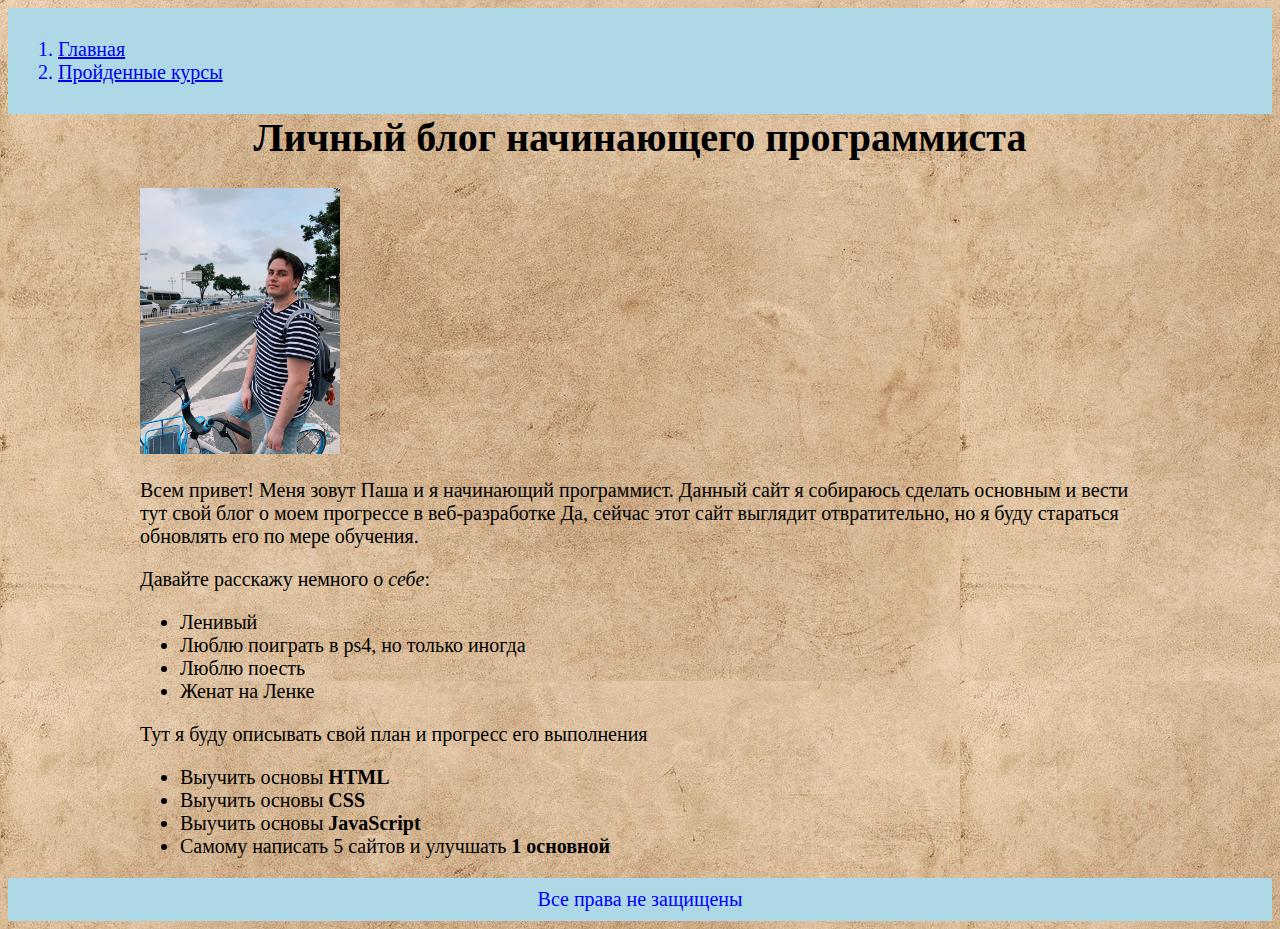
<file: index.html>
<!DOCTYPE html>
<html lang="ru">

<head>
    <meta charset="utf-8">
    <title> Мой блог </title>
    <link rel="stylesheet" a href="styles/styles.css">
</head>

<body style="background-image: url(images/1.jpg)">
    <div class="header">
        <ol>
            <li><a href="index.html">Главная</a> </li>
            <li><a href="courses.html">Пройденные курсы </a></li>
        </ol>
    </div>
    <div class="container">
        <h1 class="title">Личный блог начинающего программиста</h1>
        <img class="user" src="images/paulphoto.png">
        <p>Всем привет! Меня зовут Паша и я начинающий программист. Данный сайт я собираюсь сделать
            основным и вести тут свой блог о моем прогрессе в веб-разработке Да, сейчас этот
            сайт выглядит отвратительно, но я буду стараться обновлять его по мере обучения.  
        </p>
        <p>
            Давайте расскажу немного о <em>себе</em>:
            <ul>
                <li>Ленивый</li>
                <li>Люблю поиграть в ps4, но только иногда</li>
                <li>Люблю поесть</li>
                <li>Женат на Ленке</li>

            </ul>
        </p>
        <p> Тут я буду описывать свой план и прогресс его выполнения
            <ul>
                <li>Выучить основы <b>HTML</b></li>
                <li>Выучить основы <b>CSS</b></li>
                <li>Выучить основы <b>JavaScript</b></li>
                <li>Самому написать 5 сайтов и улучшать <b>1 основной</b></li>
            </ul>


        </p>
    </div>

    <div class="footer">
        Все права не защищены
    </div>
</body>
</file>
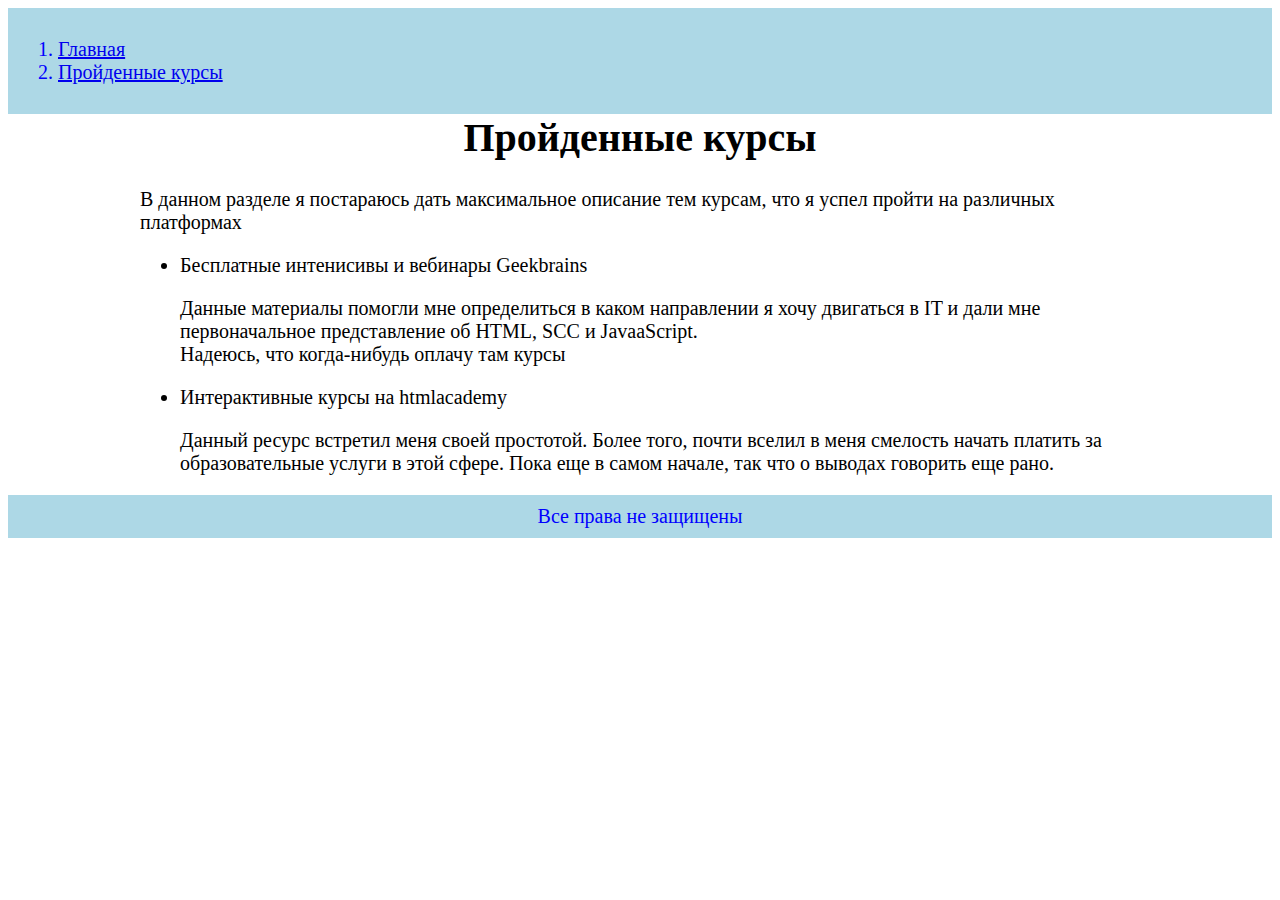
<file: courses.html>
<!DOCTYPE html>
<html lang="ru">

<head>
    <meta charset="utf-8">
    <title> Курсы </title>
    <link rel="stylesheet" ; href="styles/styles.css">
</head>

<body>
    <div class="header">
        <ol>
            <li><a href="index.html">Главная</a> </li>
            <li><a href="courses.html">Пройденные курсы </a></li>
        </ol>
    </div>
    <div class="container">
        <h1 class="title"> Пройденные курсы </h1>
        <p>В данном разделе я постараюсь дать максимальное описание тем курсам, что я успел пройти
            на различных платформах
        </p>
        <ul>
            <li>Бесплатные интенисивы и вебинары Geekbrains</li>
            <p>Данные материалы помогли мне определиться в каком направлении я хочу двигаться в IT
                и дали мне первоначальное представление об HTML, SCC и JavaaScript. <br>
                Надеюсь, что когда-нибудь оплачу там курсы 
            </p>
            <li> Интерактивные курсы на htmlacademy </li>
            <p>Данный ресурс встретил меня своей простотой. Более того, почти вселил в меня смелость
                начать платить за образовательные услуги в этой сфере. Пока еще в самом начале, так что
            о выводах говорить еще рано. </p>
        </ul>
    </div>
    <div class="footer">
        Все права не защищены
    </div>
</body>
</file>
<file: styles/styles.css>
.header {
    background: lightblue;
    color: blue;
    padding: 10px;
    font-size: 20px;
    margin-top: 0;
}
.title {
    text-align: center;
    margin-top: 0;
}
.user {
    width: 200px;
    
    
    
}

.container {
    
    font-size: 20px;
    width: 1000px;
    margin: 0 auto;

}
.footer {
    background-color: lightblue;
    color: blue;
    text-align: center; 
    padding: 10px;
    font-size: 20px;

}
</file>
